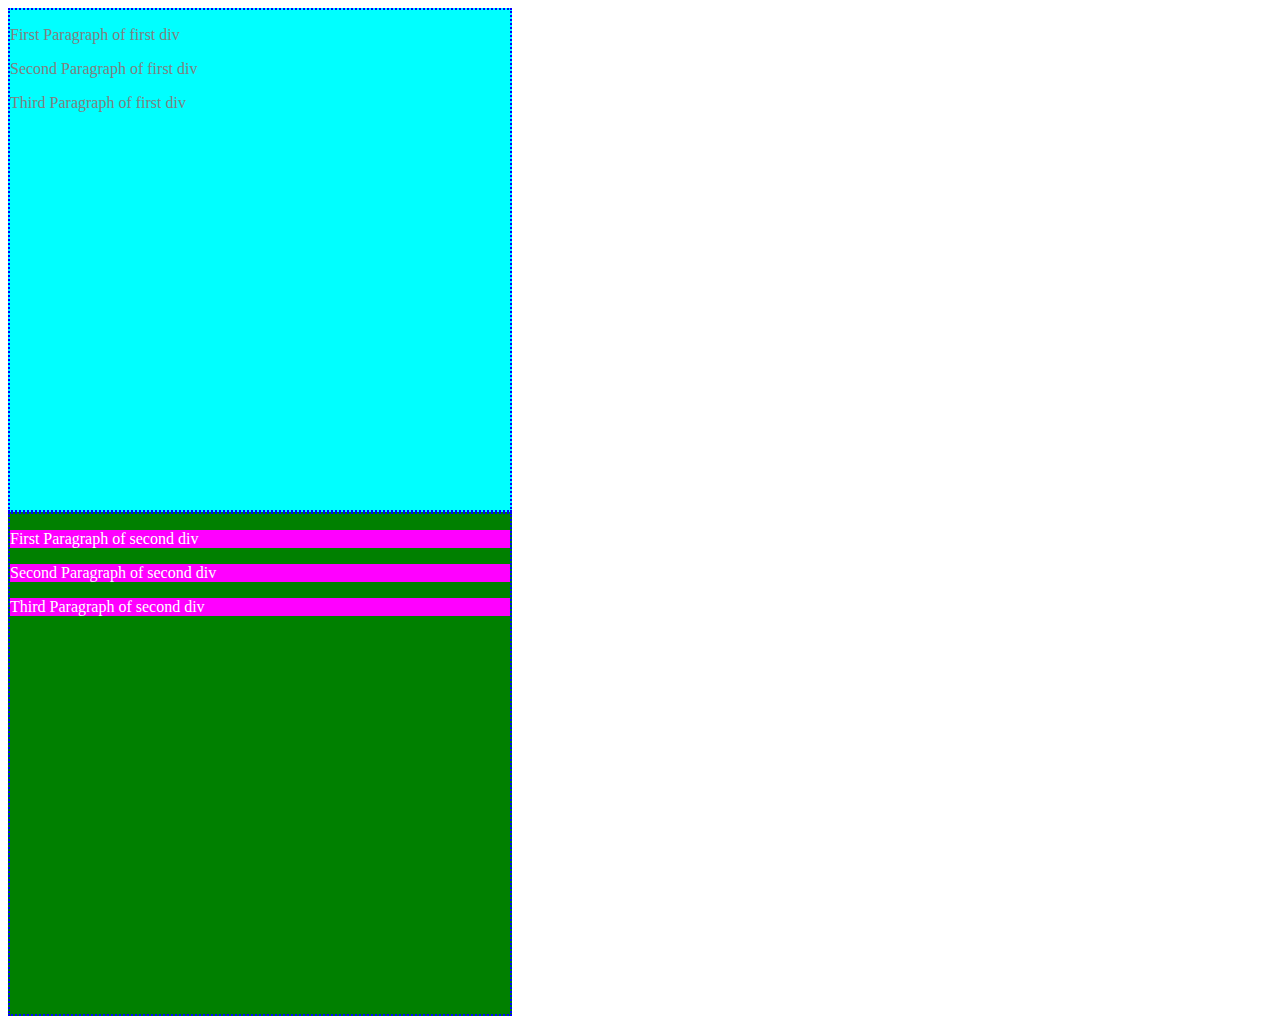
<file: Scenarios/Scenario-1/index.html>
<!DOCTYPE html>
<html>
    <head>
        <title>Scenario-1</title>
        <style>
            div {
                width: 500px;
                height: 500px;
                border: 2px dotted blue;
            }
            .firstDiv {
                background-color: cyan;
                color: grey;
            }
            .secondDiv {
                background-color: green;
                color: white;
            }
            .color {
                background-color: magenta;
            }
        </style>
    </head>
    <body>
        <div class="firstDiv">
            <p>First Paragraph of first div</p>
            <p>Second Paragraph of first div</p>
            <p>Third Paragraph of first div</p>
        </div>
        <div class="secondDiv">
            <p class="color">First Paragraph of second div</p>
            <p class="color">Second Paragraph of second div</p>
            <p class="color">Third Paragraph of second div</p>
        </div>
    </body>
</html>
</file>
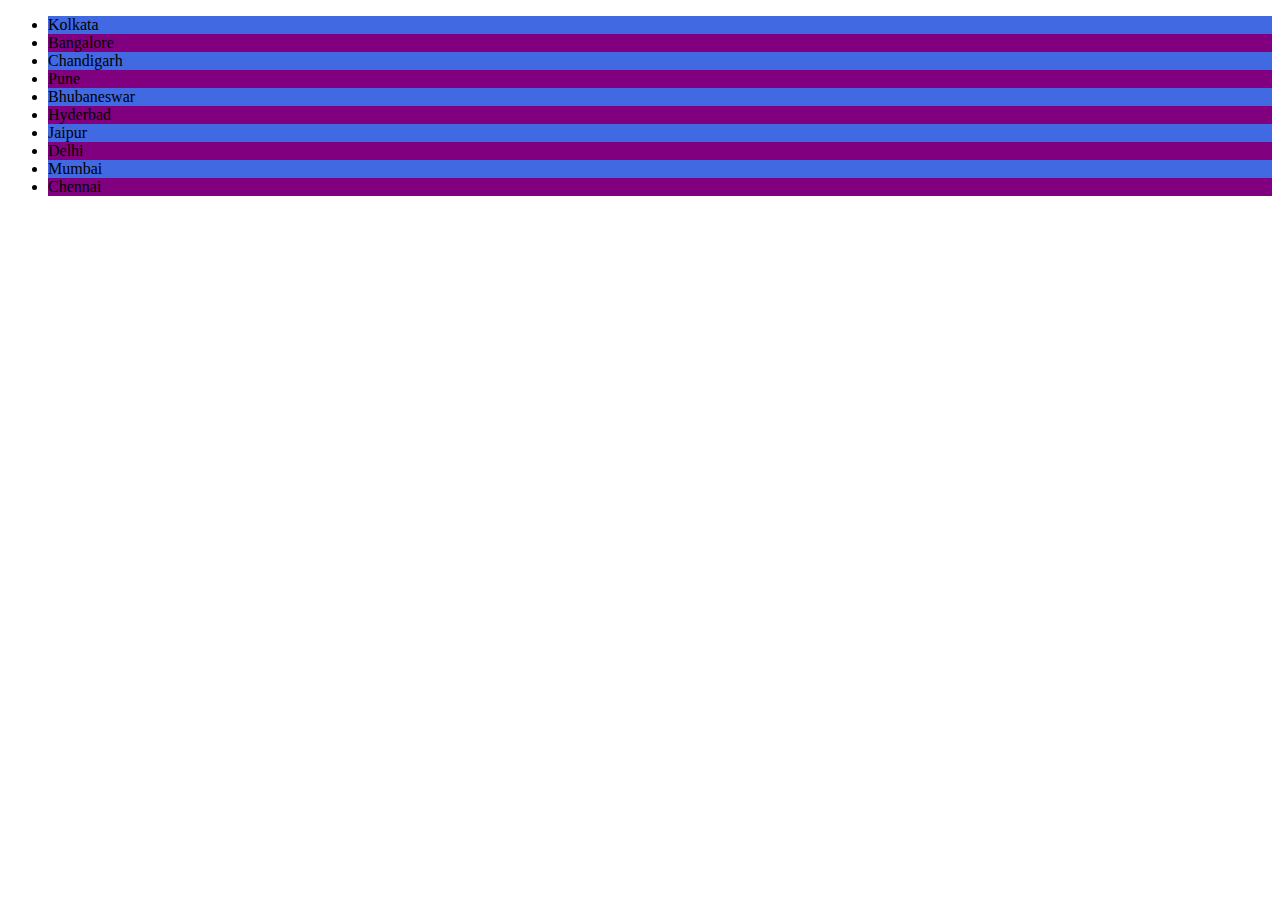
<file: Scenarios/Scenario-2/index.html>
<!DOCTYPE html>
<html>
    <head>
        <title>Scenario-2</title>
        <link rel="stylesheet" href="styles.css" />
    </head>
    <body>
        <ul>
            <li>Kolkata</li>
            <li>Bangalore</li>
            <li>Chandigarh</li>
            <li>Pune</li>
            <li>Bhubaneswar</li>
            <li>Hyderbad</li>
            <li>Jaipur</li>
            <li>Delhi</li>
            <li>Mumbai</li>
            <li>Chennai</li>
        </ul>
    </body>
</html>
</file>
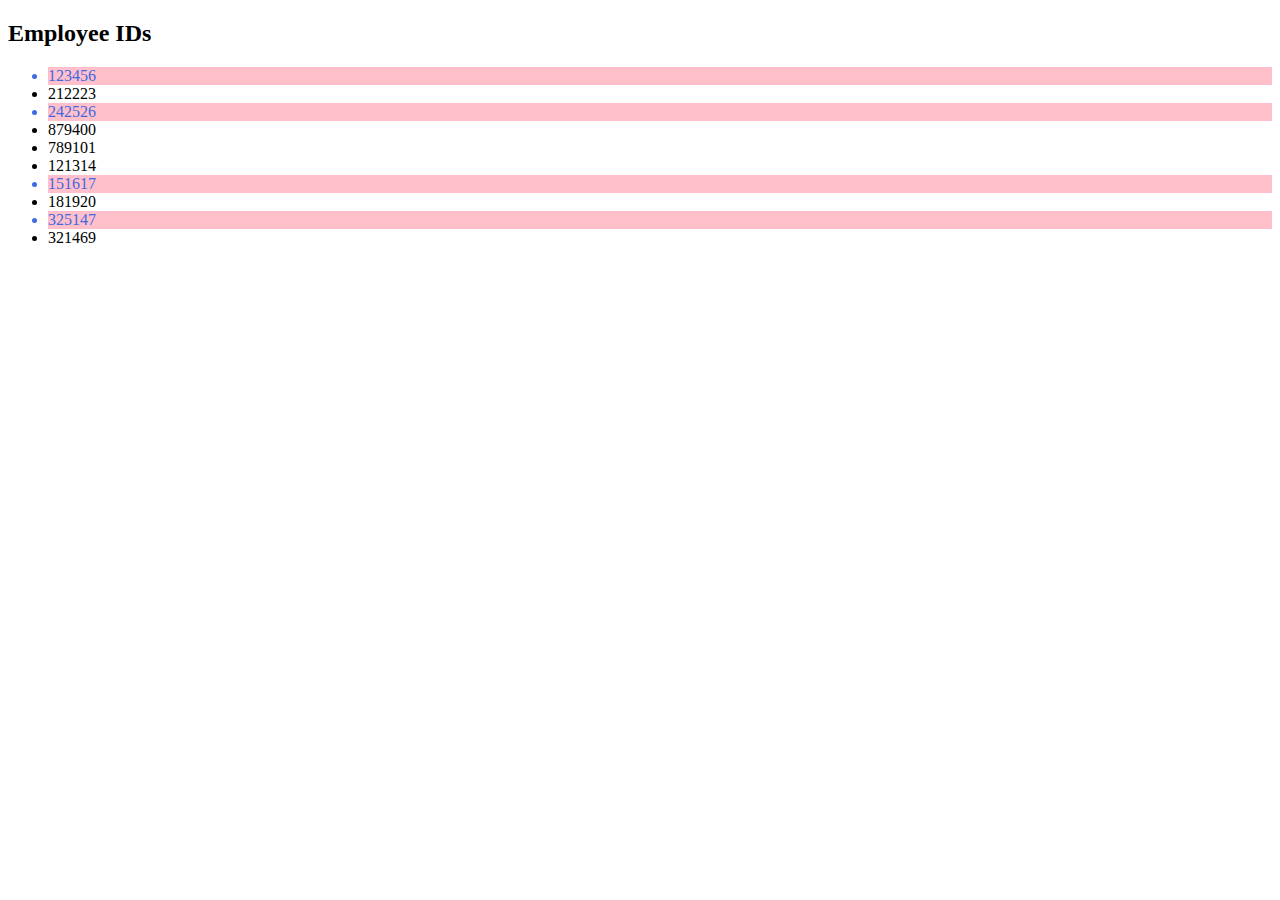
<file: Scenarios/Scenario-3/index.html>
<!DOCTYPE html>
<html>
    <head>
        <title>Scenario-3</title>
    </head>
    <body>
        <h2>Employee IDs</h2>
        <ul>
            <li class="empList">123456</li>
            <li class="empList">212223</li>
            <li class="empList">242526</li>
            <li class="empList">879400</li>
            <li class="empList">789101</li>
            <li class="empList">121314</li>
            <li class="empList">151617</li>
            <li class="empList">181920</li>
            <li class="empList">325147</li>
            <li class="empList">321469</li>
        </ul>
        <p id="apply" style="visibility: hidden;"></p>
        <script type="text/javascript" src="scripts.js"></script>
    </body>
</html>
</file>
<file: Scenarios/Scenario-2/styles.css>
li {
    background: purple;
}
li:nth-child(odd) {
    background: royalblue;
}
</file>
